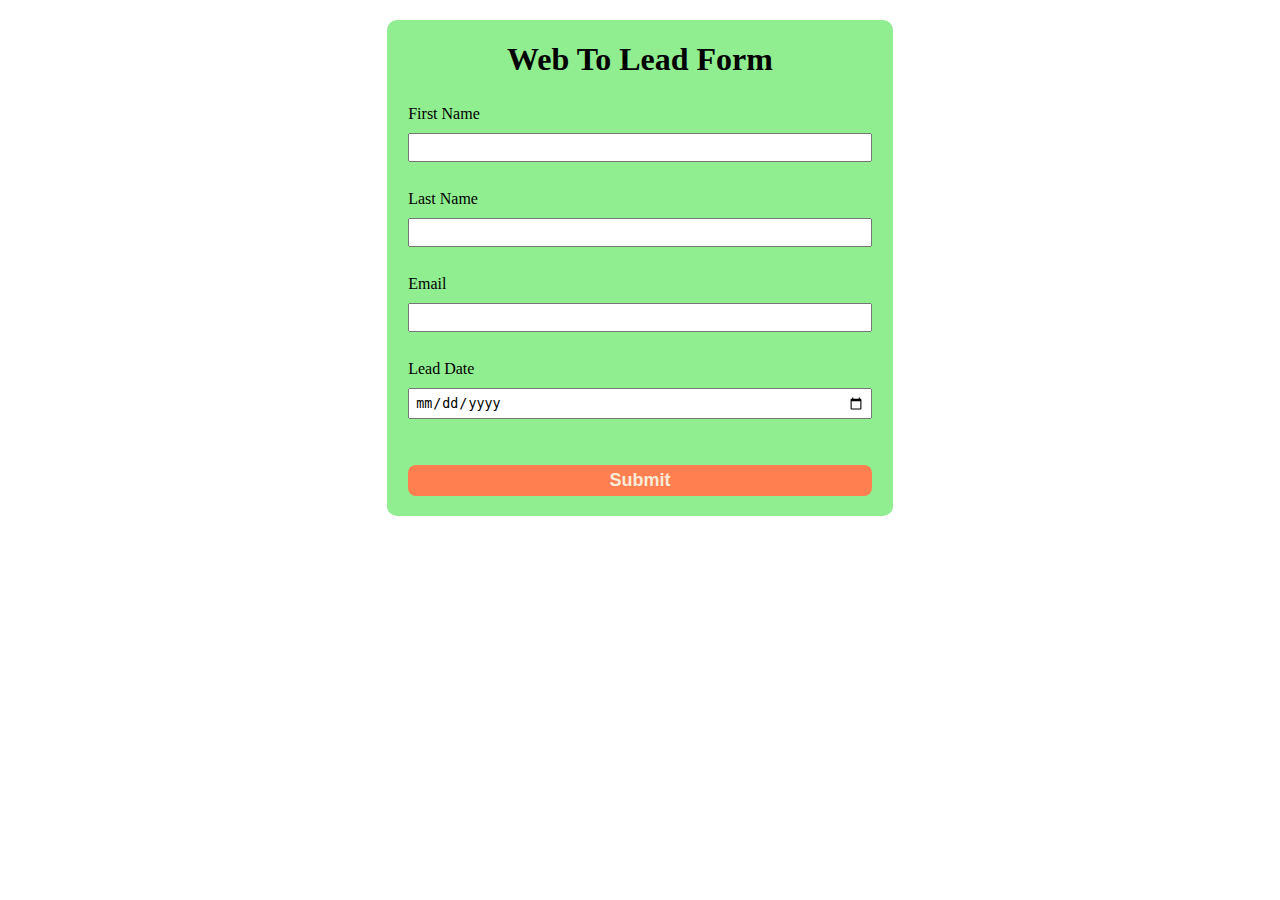
<file: index.html>
<!doctype html>
<html lang="en">
  <head>
    <meta charset="UTF-8" />
    <meta name="viewport" content="width=device-width, initial-scale=1.0" />
    <title>Web To Lead Form</title>
    <link rel="stylesheet" type="text/css" href="style.css" />
    <script src="script.js"></script>
    <script src="https://www.google.com/recaptcha/api.js"></script>
  </head>
  <body>

    <form
      action="https://webto.salesforce.com/servlet/servlet.WebToLead?encoding=UTF-8&orgId=00Dg50000037Yb8"
      method="POST"
      onsubmit="handleSubmit(event)"
    >
      <div class="container">
        <h1>Web To Lead Form</h1>

        <input type="hidden" name="oid" value="00Dg50000037Yb8" />
        <input type="hidden" name="retURL" value="https://gayathrirkvinodh.github.io/WebToLead/thanks.html" />
        <input type="hidden" name="Lead_Date__c" class="LeadDateOutput"/>
        <input type=hidden name='captcha_settings' value='{"keyname":"Google","fallback":"true","orgId":"00Dg50000037Yb8","ts":""}'>

        <label for="first_name">First Name</label
        ><input
          id="first_name"
          maxlength="40"
          name="first_name"
          size="20"
          type="text"
          required="true"
        /><br />

        <label for="last_name">Last Name</label
        ><input
          id="last_name"
          maxlength="80"
          name="last_name"
          size="20"
          type="text"
          required="true"
        /><br />

        <label for="email">Email</label
        ><input
          id="email"
          maxlength="80"
          name="email"
          size="20"
          type="text"
          required="true"
        /><br />

        <label for="leadDate">Lead Date</label>
        <input
          id="leadDate"
          type="date"
          required="true"
          class="LeadDateInput"
        /><br />

        <div class="g-recaptcha" data-sitekey="6Lf4o3IsAAAAAHP2r6kdG6a0dbQCPY-yvIj_rRLT" data-callback="updateCaptcha"></div><br>

        <input type="submit" name="submit" class="submit"/>
      </div>
    </form>
  </body>
</html>
</file>
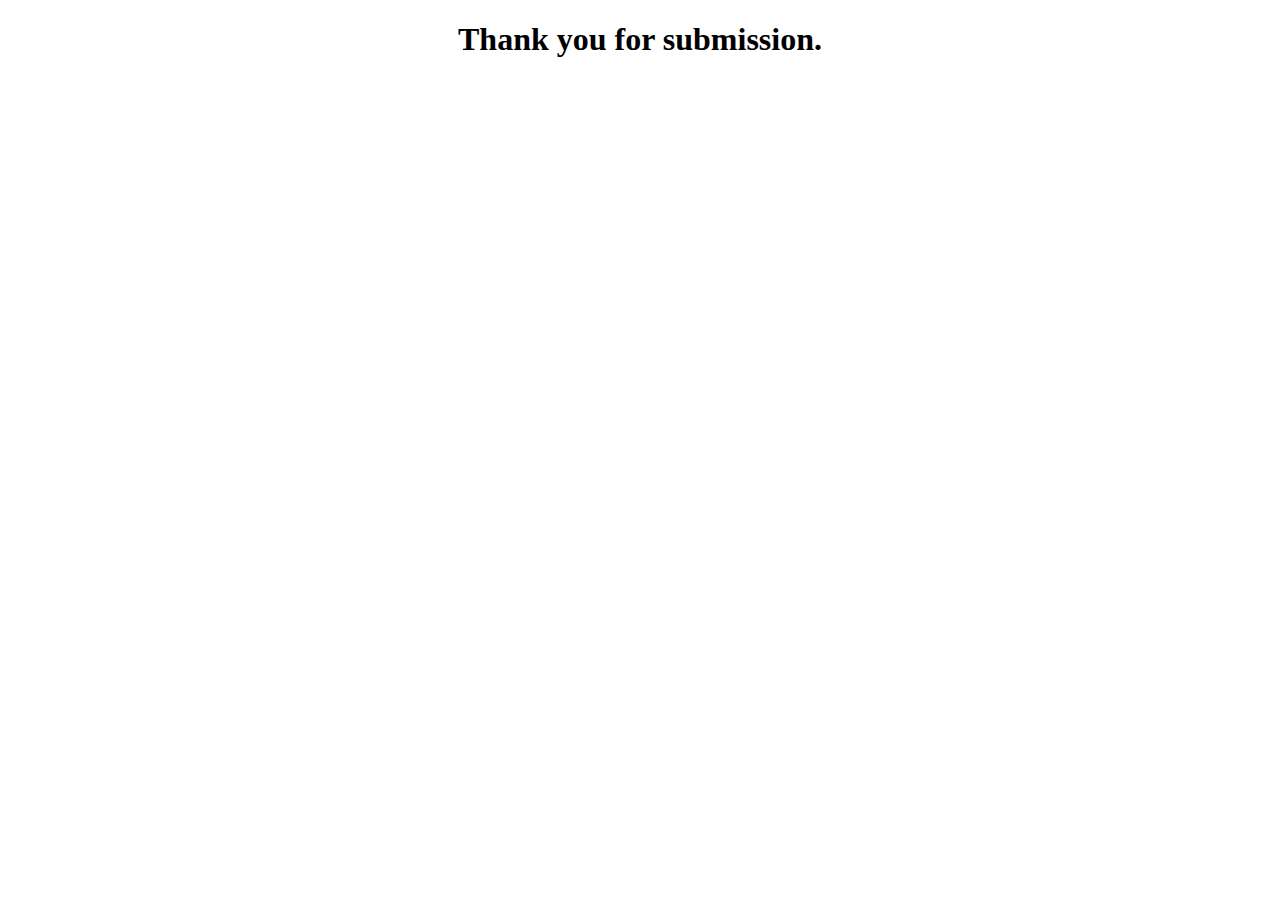
<file: thanks.html>
<!DOCTYPE html>
<html lang="en">
<head>
    <meta charset="UTF-8">
    <meta name="viewport" content="width=device-width, initial-scale=1.0">
    <title>Document</title>
</head>
<body>
    <h1 style="text-align: center;">Thank you for submission.</h1>
</body>
</html>
</file>
<file: style.css>
.container{
    margin: 20px auto;
    width: 40%;
    display: flex;
    flex-direction: column;
    background-color: lightgreen;
    border-radius: 10px;
}

input, label{
    display: block;
    margin:5px 21px;
}

input{
    padding: 5px;
}

h1{
    text-align: center;
}

.submit{
    margin-bottom: 20px;
    background-color: coral;
    color: antiquewhite;
    border-radius: 8px;
    font-weight: 700;
    font-size: 18px;
    border: none;
    padding: 5px;
}
</file>
